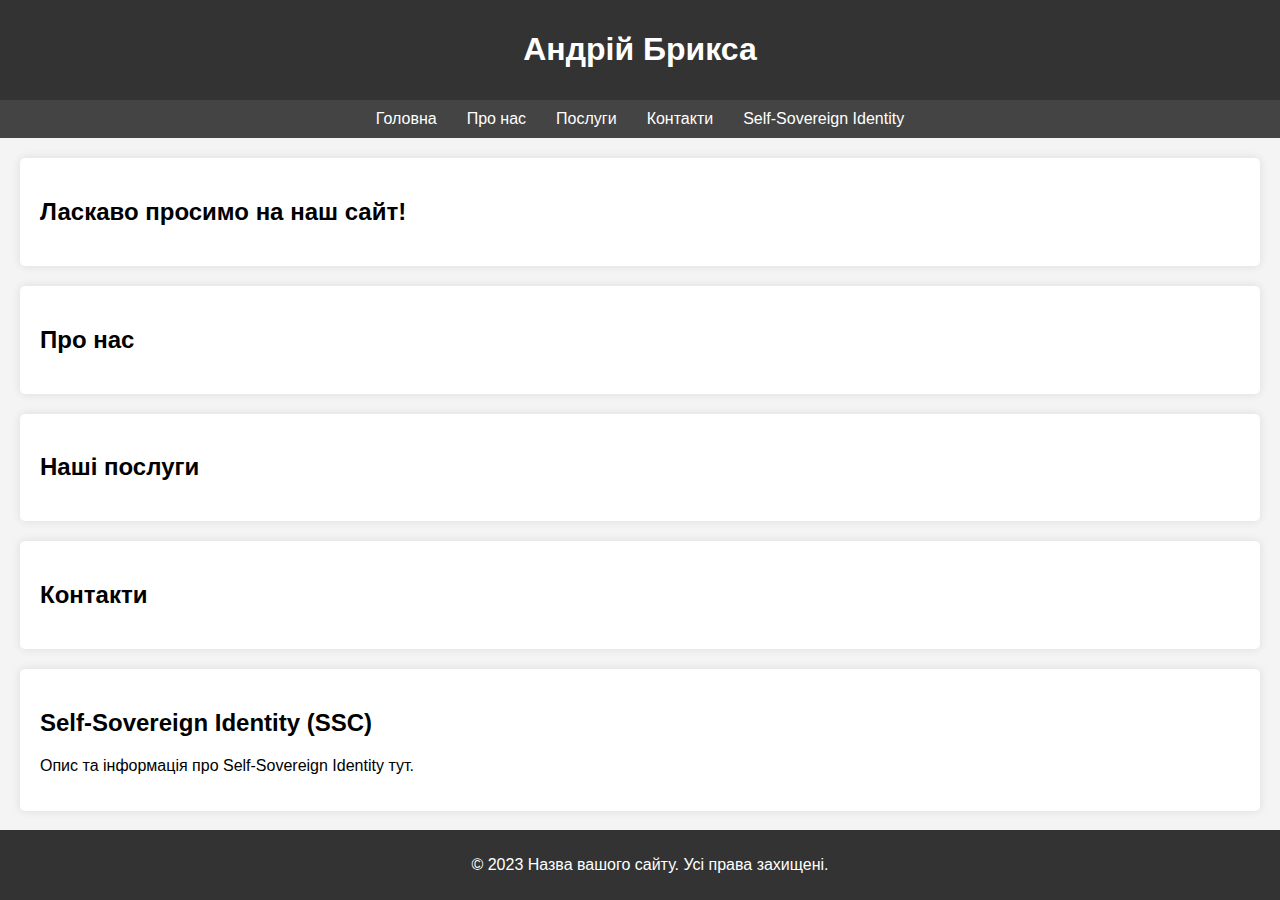
<file: index.html>
<!DOCTYPE html>
<html lang="en">

<head>
    <meta charset="UTF-8">
    <meta name="viewport" content="width=device-width, initial-scale=1.0">
    <title>Андрій Брикса</title>
    <link rel="stylesheet" href="styles/style.css">
</head>

<body>

    <header>
        <h1>Андрій Брикса</h1>
    </header>

    <nav>
        <a href="#home">Головна</a>
        <a href="about.html">Про нас</a>
        <a href="#services">Послуги</a>
        <a href="#contact">Контакти</a>
        <a href="#ssc">Self-Sovereign Identity</a>
    </nav>

    <section id="home">
        <h2>Ласкаво просимо на наш сайт!</h2>
        <!-- Зміст вашої головної сторінки тут -->
    </section>

    <section id="about">
        <h2>Про нас</h2>
        <!-- Зміст сторінки "Про нас" тут -->
    </section>

    <section id="services">
        <h2>Наші послуги</h2>
        <!-- Зміст сторінки "Послуги" тут -->
    </section>

    <section id="contact">
        <h2>Контакти</h2>
        <!-- Зміст сторінки "Контакти" тут -->
    </section>

    <section id="ssc">
        <h2>Self-Sovereign Identity (SSC)</h2>
        <p>Опис та інформація про Self-Sovereign Identity тут.</p>
        <!-- Додайте більше інформації, якщо потрібно -->
    </section>

    <footer>
        <p>&copy; 2023 Назва вашого сайту. Усі права захищені.</p>
    </footer>

</body>

</html>
</file>
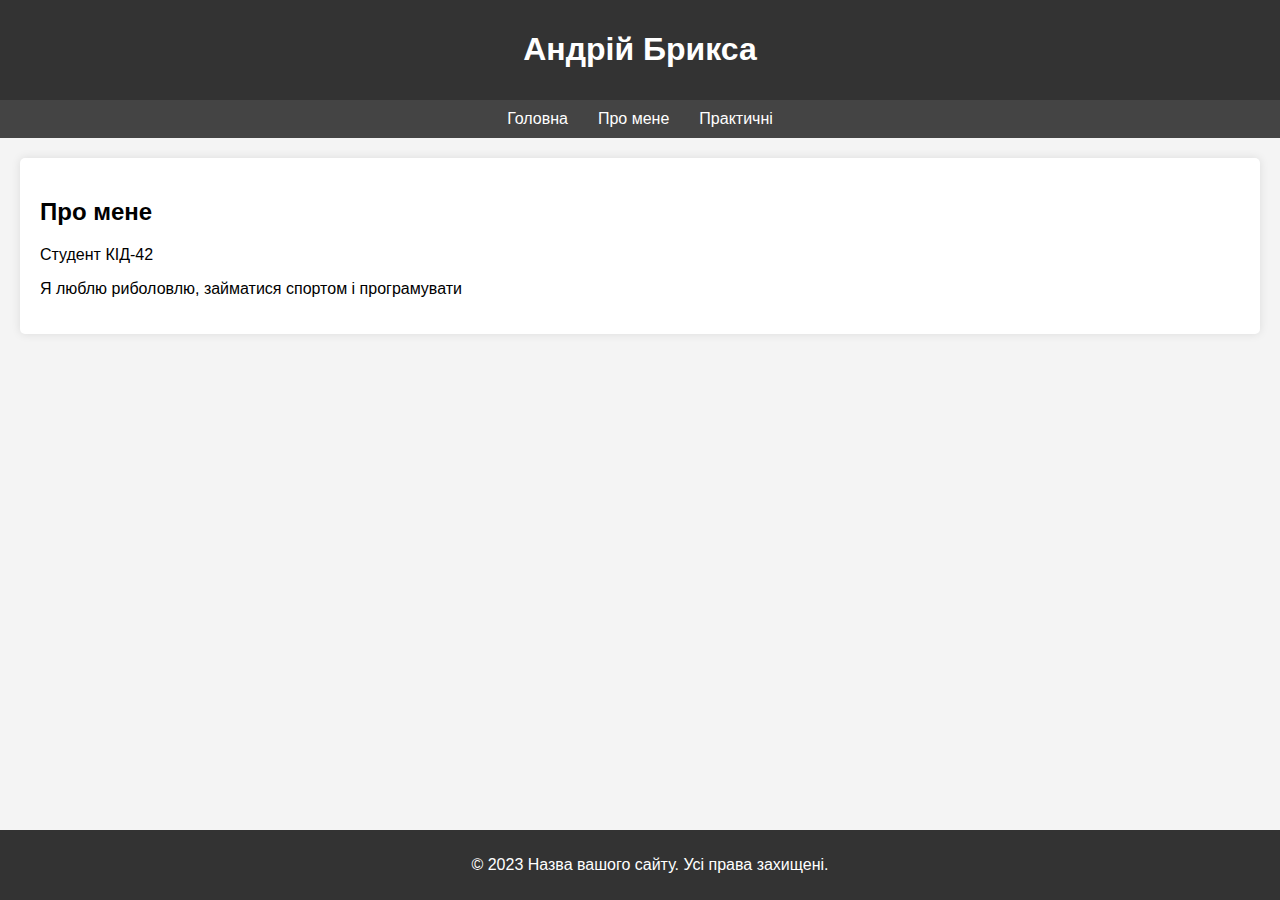
<file: about.html>
<!DOCTYPE html>
<html lang="en">

<head>
    <meta charset="UTF-8">
    <meta name="viewport" content="width=device-width, initial-scale=1.0">
    <title>Андрій Брикса</title>
    <link rel="stylesheet" href="styles/style.css">
</head>

<body>

    <header>
        <h1>Андрій Брикса</h1>
    </header>

    <nav>
        <a href="index.html">Головна</a>
        <a href="about.html">Про мене</a>
        <a href="services.html">Практичні</a>
        
       
    </nav>

   

    <section id="about">
        <h2>Про мене</h2>
        <p> Студент КІД-42</p>
        <p> Я люблю риболовлю, займатися спортом і програмувати</p>
    </section>


    <footer>
        <p>&copy; 2023 Назва вашого сайту. Усі права захищені.</p>
    </footer>

</body>

</html>
</file>
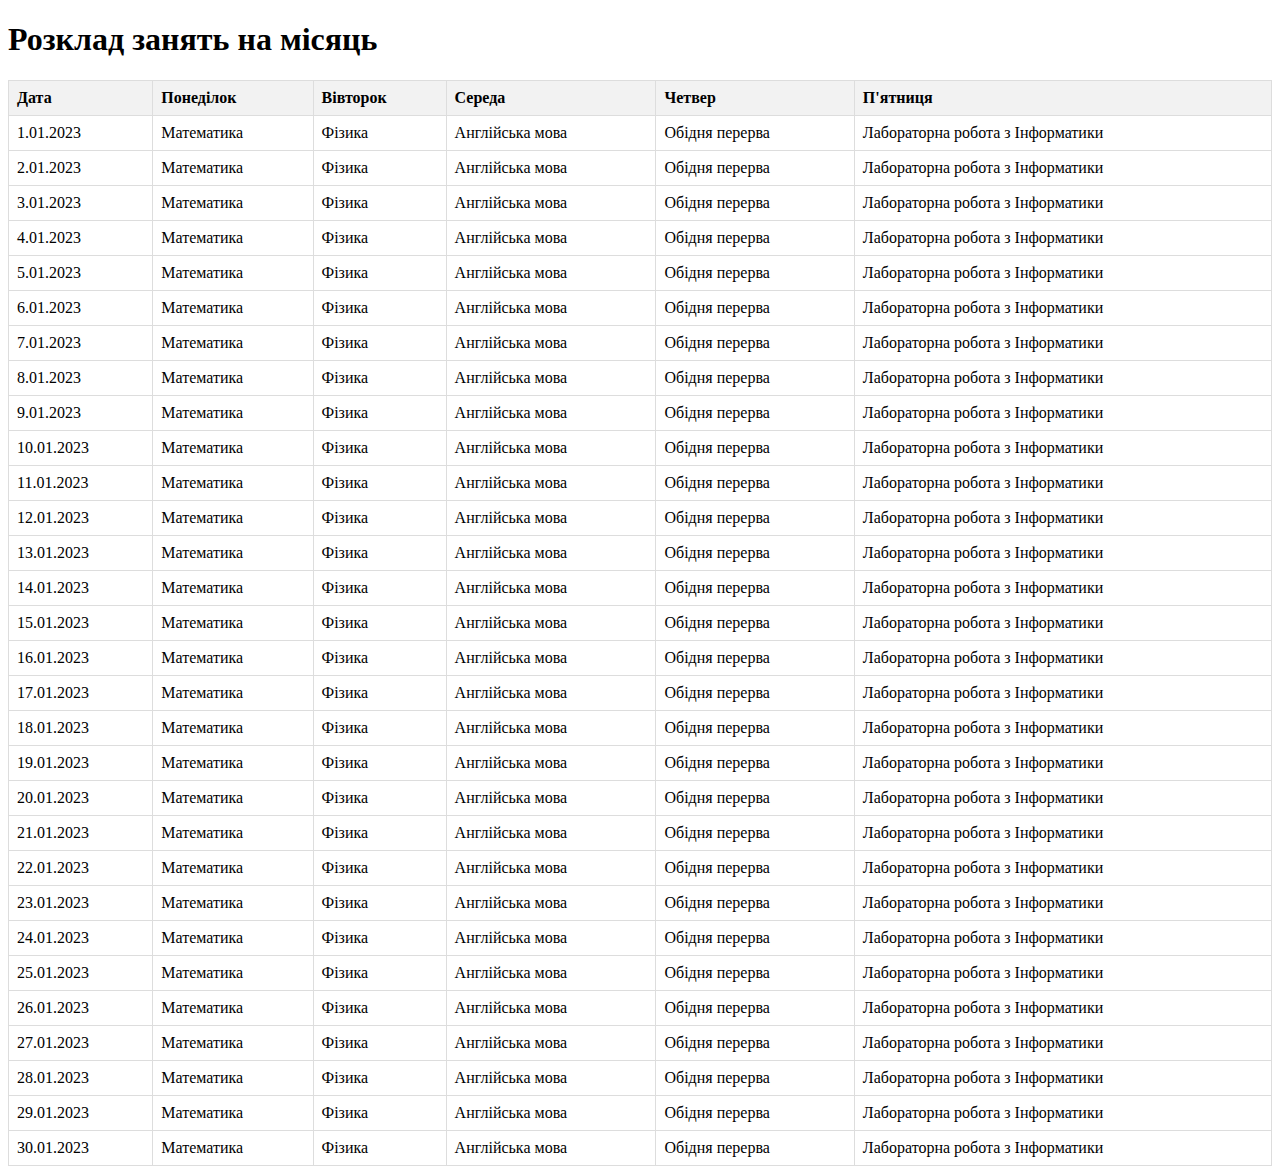
<file: pr1.html>
<!DOCTYPE html>
<html lang="en">

<head>
    <meta charset="UTF-8">
    <meta name="viewport" content="width=device-width, initial-scale=1.0">
    <title>Розклад занять на місяць</title>
    <style>
        /* Стилі тут, за необхідності */
        table {
            width: 100%;
            border-collapse: collapse;
            margin-top: 20px;
        }

        th, td {
            border: 1px solid #ddd;
            padding: 8px;
            text-align: left;
        }

        th {
            background-color: #f2f2f2;
        }
    </style>
</head>

<body>

    <header>
        <h1>Розклад занять на місяць</h1>
    </header>

    <table>
        <thead>
            <tr>
                <th>Дата</th>
                <th>Понеділок</th>
                <th>Вівторок</th>
                <th>Середа</th>
                <th>Четвер</th>
                <th>П'ятниця</th>
            </tr>
        </thead>
        <tbody>
            <!-- Приклад розкладу на тиждень, можна додати інші тижні або замінити дані -->
            <tr>
                <td>1.01.2023</td>
                <td>Математика</td>
                <td>Фізика</td>
                <td>Англійська мова</td>
                <td>Обідня перерва</td>
                <td>Лабораторна робота з Інформатики</td>
            </tr>
           
            <tr>
                <td>2.01.2023</td>
                <td>Математика</td>
                <td>Фізика</td>
                <td>Англійська мова</td>
                <td>Обідня перерва</td>
                <td>Лабораторна робота з Інформатики</td>
            </tr>
<tr>
                <td>3.01.2023</td>
                <td>Математика</td>
                <td>Фізика</td>
                <td>Англійська мова</td>
                <td>Обідня перерва</td>
                <td>Лабораторна робота з Інформатики</td>
            </tr>
<tr>
                <td>4.01.2023</td>
                <td>Математика</td>
                <td>Фізика</td>
                <td>Англійська мова</td>
                <td>Обідня перерва</td>
                <td>Лабораторна робота з Інформатики</td>
            </tr>
<tr>
                <td>5.01.2023</td>
                <td>Математика</td>
                <td>Фізика</td>
                <td>Англійська мова</td>
                <td>Обідня перерва</td>
                <td>Лабораторна робота з Інформатики</td>
            </tr>
<tr>
                <td>6.01.2023</td>
                <td>Математика</td>
                <td>Фізика</td>
                <td>Англійська мова</td>
                <td>Обідня перерва</td>
                <td>Лабораторна робота з Інформатики</td>
            </tr>
<tr>
                <td>7.01.2023</td>
                <td>Математика</td>
                <td>Фізика</td>
                <td>Англійська мова</td>
                <td>Обідня перерва</td>
                <td>Лабораторна робота з Інформатики</td>
            </tr>
<tr>
                <td>8.01.2023</td>
                <td>Математика</td>
                <td>Фізика</td>
                <td>Англійська мова</td>
                <td>Обідня перерва</td>
                <td>Лабораторна робота з Інформатики</td>
            </tr>
<tr>
                <td>9.01.2023</td>
                <td>Математика</td>
                <td>Фізика</td>
                <td>Англійська мова</td>
                <td>Обідня перерва</td>
                <td>Лабораторна робота з Інформатики</td>
            </tr>
<tr>
                <td>10.01.2023</td>
                <td>Математика</td>
                <td>Фізика</td>
                <td>Англійська мова</td>
                <td>Обідня перерва</td>
                <td>Лабораторна робота з Інформатики</td>
            </tr>
<tr>
                <td>11.01.2023</td>
                <td>Математика</td>
                <td>Фізика</td>
                <td>Англійська мова</td>
                <td>Обідня перерва</td>
                <td>Лабораторна робота з Інформатики</td>
            </tr>
<tr>
                <td>12.01.2023</td>
                <td>Математика</td>
                <td>Фізика</td>
                <td>Англійська мова</td>
                <td>Обідня перерва</td>
                <td>Лабораторна робота з Інформатики</td>
            </tr>
<tr>
                <td>13.01.2023</td>
                <td>Математика</td>
                <td>Фізика</td>
                <td>Англійська мова</td>
                <td>Обідня перерва</td>
                <td>Лабораторна робота з Інформатики</td>
            </tr>
<tr>
                <td>14.01.2023</td>
                <td>Математика</td>
                <td>Фізика</td>
                <td>Англійська мова</td>
                <td>Обідня перерва</td>
                <td>Лабораторна робота з Інформатики</td>
            </tr>
<tr>
                <td>15.01.2023</td>
                <td>Математика</td>
                <td>Фізика</td>
                <td>Англійська мова</td>
                <td>Обідня перерва</td>
                <td>Лабораторна робота з Інформатики</td>
            </tr>
<tr>
                <td>16.01.2023</td>
                <td>Математика</td>
                <td>Фізика</td>
                <td>Англійська мова</td>
                <td>Обідня перерва</td>
                <td>Лабораторна робота з Інформатики</td>
            </tr>
<tr>
                <td>17.01.2023</td>
                <td>Математика</td>
                <td>Фізика</td>
                <td>Англійська мова</td>
                <td>Обідня перерва</td>
                <td>Лабораторна робота з Інформатики</td>
            </tr>
<tr>
                <td>18.01.2023</td>
                <td>Математика</td>
                <td>Фізика</td>
                <td>Англійська мова</td>
                <td>Обідня перерва</td>
                <td>Лабораторна робота з Інформатики</td>
            </tr>
<tr>
                <td>19.01.2023</td>
                <td>Математика</td>
                <td>Фізика</td>
                <td>Англійська мова</td>
                <td>Обідня перерва</td>
                <td>Лабораторна робота з Інформатики</td>
            </tr>
<tr>
                <td>20.01.2023</td>
                <td>Математика</td>
                <td>Фізика</td>
                <td>Англійська мова</td>
                <td>Обідня перерва</td>
                <td>Лабораторна робота з Інформатики</td>
            </tr>
<tr>
                <td>21.01.2023</td>
                <td>Математика</td>
                <td>Фізика</td>
                <td>Англійська мова</td>
                <td>Обідня перерва</td>
                <td>Лабораторна робота з Інформатики</td>
            </tr>
<tr>
                <td>22.01.2023</td>
                <td>Математика</td>
                <td>Фізика</td>
                <td>Англійська мова</td>
                <td>Обідня перерва</td>
                <td>Лабораторна робота з Інформатики</td>
            </tr>
<tr>
                <td>23.01.2023</td>
                <td>Математика</td>
                <td>Фізика</td>
                <td>Англійська мова</td>
                <td>Обідня перерва</td>
                <td>Лабораторна робота з Інформатики</td>
            </tr>
<tr>
                <td>24.01.2023</td>
                <td>Математика</td>
                <td>Фізика</td>
                <td>Англійська мова</td>
                <td>Обідня перерва</td>
                <td>Лабораторна робота з Інформатики</td>
            </tr>
<tr>
                <td>25.01.2023</td>
                <td>Математика</td>
                <td>Фізика</td>
                <td>Англійська мова</td>
                <td>Обідня перерва</td>
                <td>Лабораторна робота з Інформатики</td>
            </tr>
<tr>
                <td>26.01.2023</td>
                <td>Математика</td>
                <td>Фізика</td>
                <td>Англійська мова</td>
                <td>Обідня перерва</td>
                <td>Лабораторна робота з Інформатики</td>
            </tr>
<tr>
                <td>27.01.2023</td>
                <td>Математика</td>
                <td>Фізика</td>
                <td>Англійська мова</td>
                <td>Обідня перерва</td>
                <td>Лабораторна робота з Інформатики</td>
            </tr>
<tr>
                <td>28.01.2023</td>
                <td>Математика</td>
                <td>Фізика</td>
                <td>Англійська мова</td>
                <td>Обідня перерва</td>
                <td>Лабораторна робота з Інформатики</td>
            </tr>
<tr>
                <td>29.01.2023</td>
                <td>Математика</td>
                <td>Фізика</td>
                <td>Англійська мова</td>
                <td>Обідня перерва</td>
                <td>Лабораторна робота з Інформатики</td>
            </tr>
<tr>
                <td>30.01.2023</td>
                <td>Математика</td>
                <td>Фізика</td>
                <td>Англійська мова</td>
                <td>Обідня перерва</td>
                <td>Лабораторна робота з Інформатики</td>
            </tr>
        </tbody>
    </table>

  

</body>

</html>
</file>
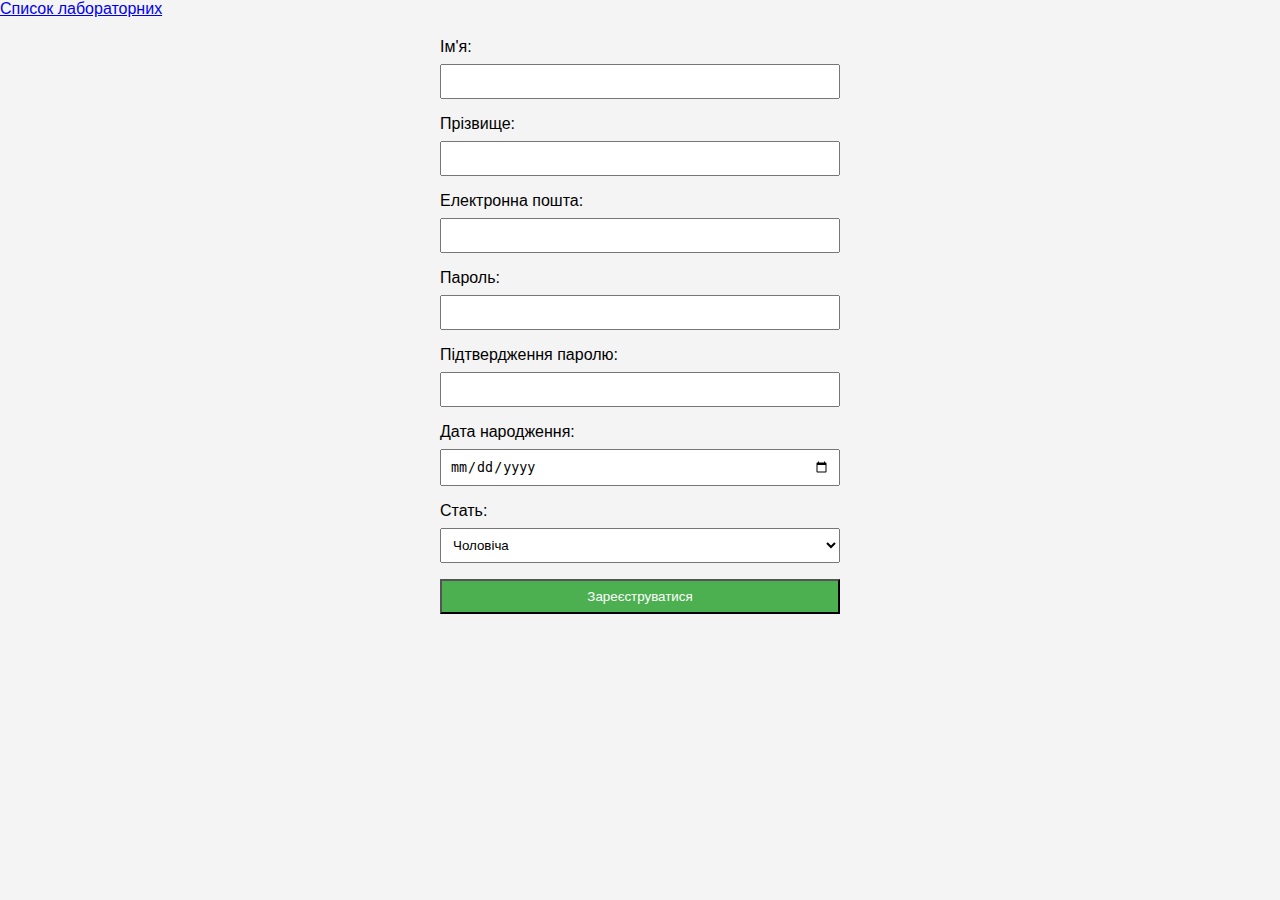
<file: pr2.html>
<!DOCTYPE html>
<html lang="en">

<head>
    <meta charset="UTF-8">
    <meta name="viewport" content="width=device-width, initial-scale=1.0">
    <title>Лабораторна робота</title>
<link rel="stylesheet" href="styles/style.css">
    <style>
        /* Додайте стилі за необхідності */
        form {
            max-width: 400px;
            margin: 20px auto;
        }

        label {
            display: block;
            margin-bottom: 8px;
        }

        input,
        select {
            width: 100%;
            padding: 8px;
            margin-bottom: 16px;
            box-sizing: border-box;
        }

        input[type="submit"] {
            background-color: #4caf50;
            color: white;
            cursor: pointer;
        }
    </style>
</head>

<body>

    <!-- Посилання на сторінку зі списком лабораторних -->
    <a href="список_лабораторних.html">Список лабораторних</a>

    <!-- Форма реєстрації -->
    <form action="https://webhook.site/7e7bcd84-bb2a-4b65-9ea1-1e665f65278b" method="post">

        <!-- Поле для імені користувача -->
        <label for="username">Ім'я:</label>
        <input type="text" id="username" name="username" required>

        <!-- Поле для прізвища користувача -->
        <label for="lastname">Прізвище:</label>
        <input type="text" id="lastname" name="lastname" required>

        <!-- Поле для адреси електронної пошти користувача -->
        <label for="email">Електронна пошта:</label>
        <input type="email" id="email" name="email" required>

        <!-- Поле для паролю -->
        <label for="password">Пароль:</label>
        <input type="password" id="password" name="password" required>

        <!-- Поле для підтвердження паролю -->
        <label for="confirmPassword">Підтвердження паролю:</label>
        <input type="password" id="confirmPassword" name="confirmPassword" required>

        <!-- Додаткові поля за вибором -->
        <label for="birthdate">Дата народження:</label>
        <input type="date" id="birthdate" name="birthdate">

        <label for="gender">Стать:</label>
        <select id="gender" name="gender">
            <option value="male">Чоловіча</option>
            <option value="female">Жіноча</option>
            <option value="other">Інша</option>
        </select>

        <!-- Поле для відправки даних на сервер -->
        <input type="submit" value="Зареєструватися">

    </form>

</body>

</html>
</file>
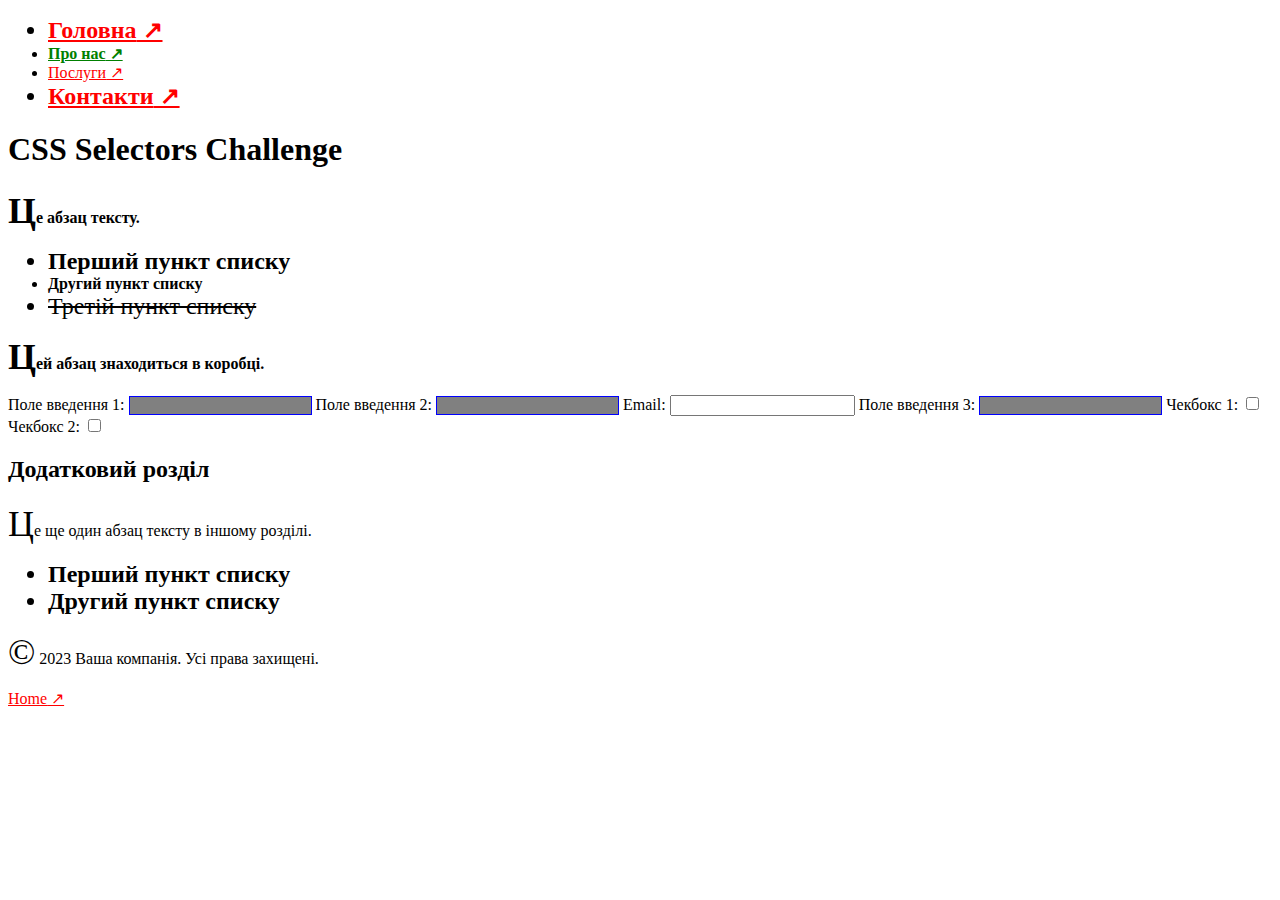
<file: pr3.html>
<!DOCTYPE html>
<html lang="en">
<head>
    <meta charset="UTF-8">
    <meta name="viewport" content="width=device-width, initial-scale=1.0">
    <link rel="stylesheet" href="styles/task3.css">
    <title>CSS Selectors Challenge</title>
</head>
<body>
    <header>
        <nav>
            <ul>
                <li><a href="#">Головна</a></li>
                <li><a href="https://example.com">Про нас</a></li>
                <li><a href="#">Послуги</a></li>
                <li><a href="http://notrealsite.ua">Контакти</a></li>
            </ul>
        </nav>
    </header>
    <div class="container">
        <h1>CSS Selectors Challenge</h1>
        <p>Це абзац тексту.</p>
        <ul>
            <li>Перший пункт списку</li>
            <li class="special">Другий пункт списку</li>
            <li>Третій пункт списку</li>
        </ul>
        <div class="box">
            <p>Цей абзац знаходиться в коробці.</p>
        </div>
        <form>
            <label for="input1">Поле введення 1:</label>
            <input type="text" id="input1">
            <label for="input2">Поле введення 2:</label>
            <input type="text" id="input2" disabled>
            <label for="email1">Email:</label>
            <input type="email" id="email1">
            <label for="input3">Поле введення 3:</label>
            <input type="text" id="input3">
            <label for="check1">Чекбокс 1:</label>
            <input type="checkbox" id="check1">
            <label for="check2">Чекбокс 2:</label>
            <input type="checkbox" id="check2">
        </form>
    </div>
    <section>
        <h2>Додатковий розділ</h2>
        <p>Це ще один абзац тексту в іншому розділі.</p>
        <ul>
            <li>Перший пункт списку</li>
            <li>Другий пункт списку</li>
        </ul>
    </section>
    <footer>
        <p>&copy; 2023 Ваша компанія. Усі права захищені.</p>
        <a href="#">Home</a>
    </footer>
</body>
</html>
</file>
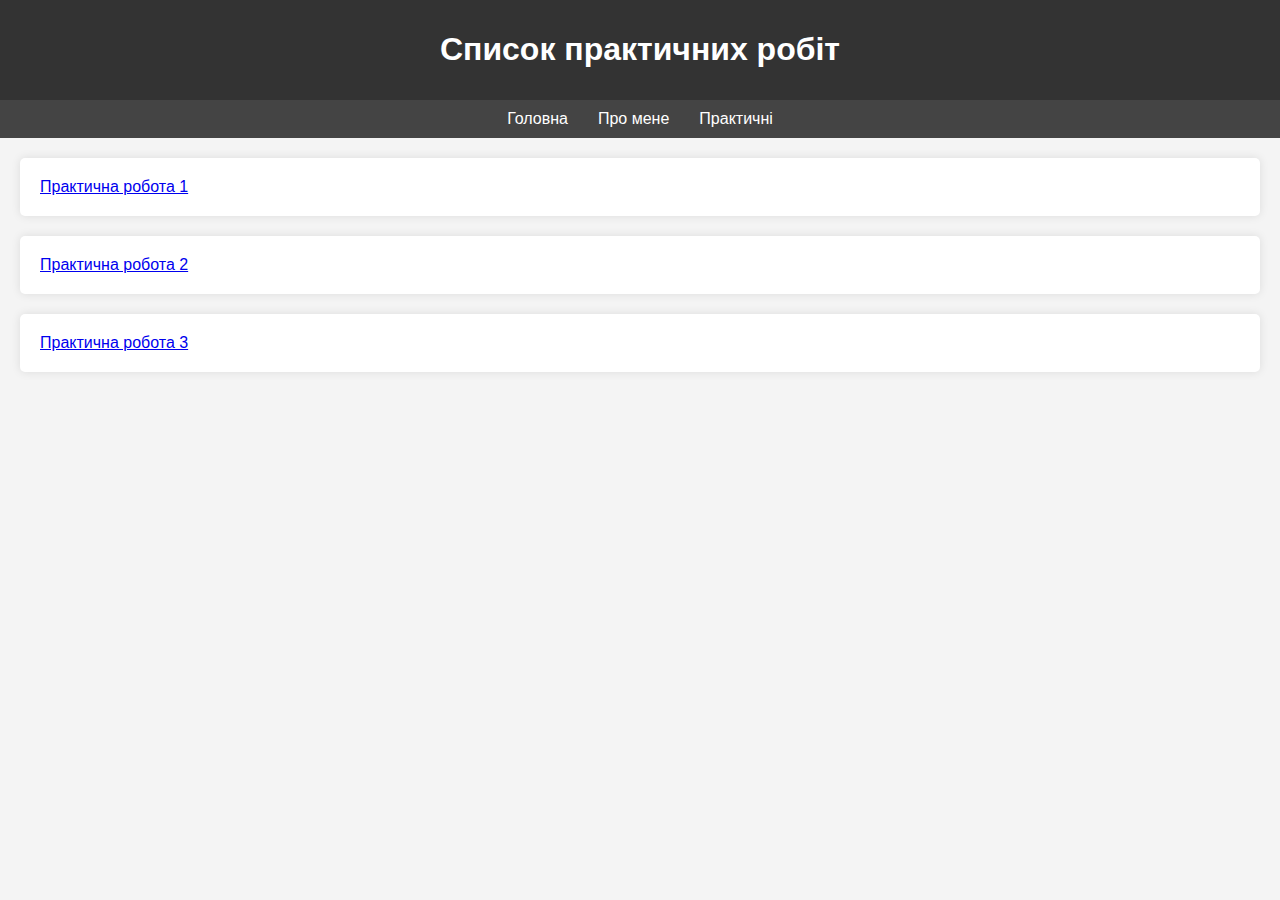
<file: services.html>
<!DOCTYPE html>
<html>
<head>
  <title>Список практичних робіт</title>
  <link rel="stylesheet" href="styles/style.css">
</head>
<body>
    <header>
        <h1>Список практичних робіт</h1>
    </header>
     <nav>
        <a href="index.html">Головна</a>
        <a href="about.html">Про мене</a>
        <a href="services.html">Практичні</a>
        
    </nav>
   

    <section id="home">
         <a href="pr1.html">Практична робота 1</a>
     
    </section>
    <section id="home">
        <a href="pr2.html">Практична робота 2</a>
     
    </section>
    <section id="home">
         <a href="pr3.html">Практична робота 3</a>
     
    </section>
</body>
</html>
</file>
<file: styles/style.css>
body {
            font-family: Arial, sans-serif;
            margin: 0;
            padding: 0;
            background-color: #f4f4f4;
        }

        header {
            background-color: #333;
            color: #fff;
            padding: 10px;
            text-align: center;
        }

        nav {
            display: flex;
            justify-content: center;
            background-color: #444;
            padding: 10px;
        }

        nav a {
            color: #fff;
            text-decoration: none;
            margin: 0 15px;
        }

        section {
            padding: 20px;
            margin: 20px;
            background-color: #fff;
            border-radius: 5px;
            box-shadow: 0 0 10px rgba(0, 0, 0, 0.1);
        }

        footer {
            background-color: #333;
            color: #fff;
            text-align: center;
            padding: 10px;
            position: fixed;
            bottom: 0;
            width: 100%;
        }
</file>
<file: styles/task3.css>
/* 1. Виділіть перший елемент <li> та надайте йому жирний шрифт. */
li:first-child {
    font-weight: bold;
}

/* 2. Виберіть усі елементи <a>, які є останніми дочірніми елементами свого батька, і пофарбуйте їх у червоний колір. */
a:last-child {
    color: red;
}

/* 3. Виберіть усі елементи input, які вимкнено (disabled), і надайте їм сірий фоновий колір. */
input[disabled] {
    background-color: gray;
}

/* 4. Виберіть усі елементи <p>, які є прямими дочірніми елементами елемента <div>, і надайте їм напівжирний шрифт. */
div > p {
    font-weight: bold;
}

/* 5. Виберіть усі елементи, які мають атрибут href, що починається з https, і пофарбуйте їх у зелений колір. */
a[href^="https"] {
    color: green;
}

/* 6. Виберіть усі елементи input, які мають атрибут type як text і обведіть їх рамкою 1 піксель суцільним синім кольором. */
input[type="text"] {
    border: 1px solid blue;
}

/* 7. Виберіть усі елементи <li>, які є першими або останніми дочірніми елементами батьківського елемента, і встановіть для них розмір шрифту 24 пікселя. */
li:first-child,
li:last-child {
    font-size: 24px;
}

/* 8. Виберіть усі елементи <p>, які є нащадками елемента <div> і встановіть для них розмір шрифту 16 пікселів. */
div p {
    font-size: 16px;
}

/* 9. Виберіть усі елементи <input> зі значенням checked, і надайте їм фонового кольору світло-блакитний. */
input:checked {
    background-color: lightblue;
}

/* 10. Виділіть усі елементи <a>, які є прямими дочірніми елементами <li>, і підкресліть їх текстом. */
li > a {
    text-decoration: underline;
}

/* 11. Виділіть усі елементи <li>, які є парними елементами батьківського елемента, і надайте їм жирний шрифт. */
li:nth-child(even) {
    font-weight: bold;
}

/* 12. Виберіть усі елементи <input>, які мають атрибут типу text і не disabled, і надайте їм фоновий колір сірого кольору. */
input[type="text"]:not([disabled]) {
    background-color: gray;
}

/* 13. Виберіть усі елементи <p>, які є першими дочірніми елементами батьківського елемента, і встановіть для них розмір шрифту 24 пікселя. */
:first-child > p {
    font-size: 24px;
}

/* 14. Виберіть елемент <li> який йде після елементу з класом .special і зробіть його перечеркнутим. */
.special + li {
    text-decoration: line-through;
}

/* 15. Виділіть першу літеру кожного елемента <p> і надайте йому розмір шрифту 36 пікселів. */
p::first-letter {
    font-size: 36px;
}

/* 16. Додайте ::after для кожного елемента <a> та надайте йому вміст ↗. */
a::after {
    content: " ↗";
}
</file>
